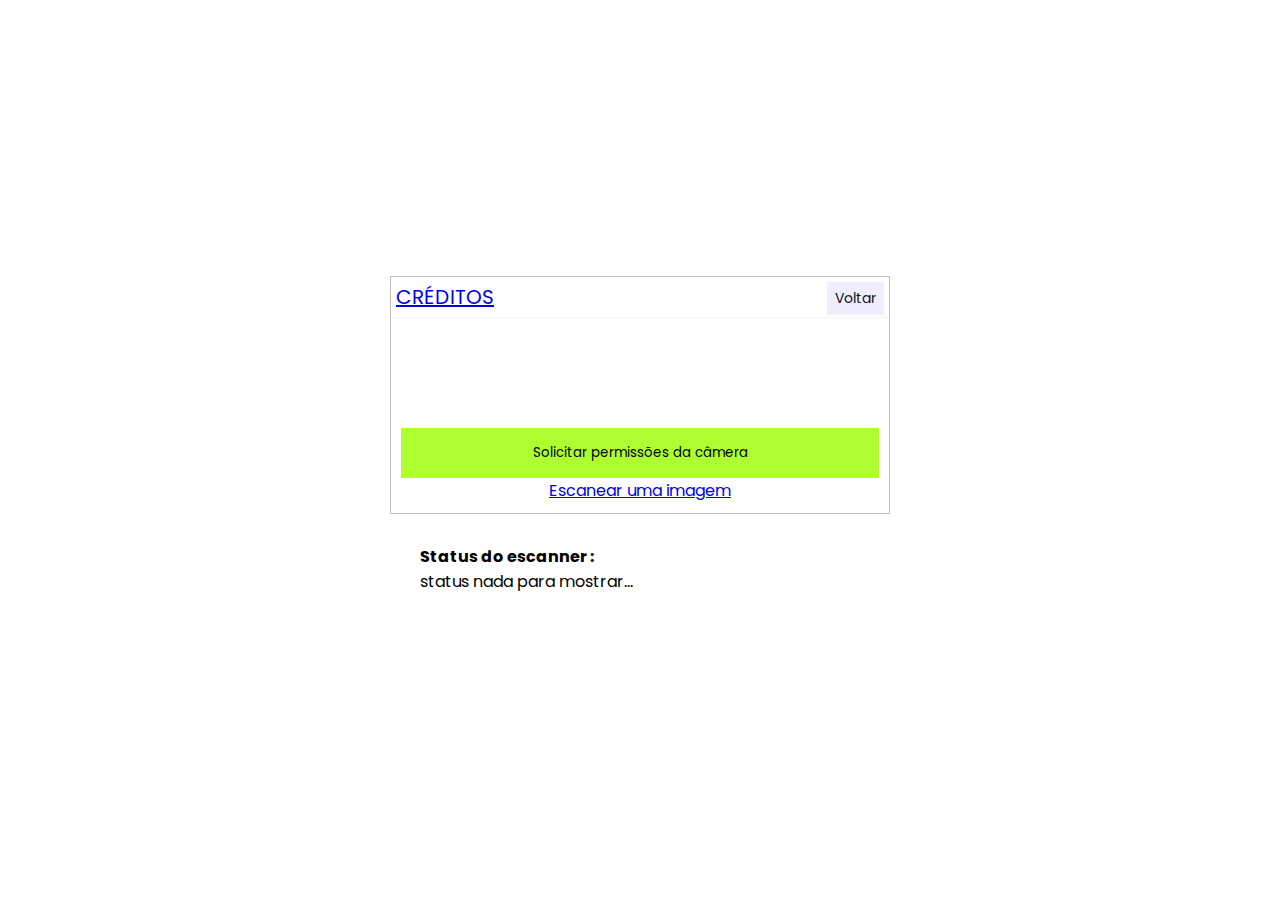
<file: templates/index3.html>
<!DOCTYPE html>
<html lang="en">
<head>
    <meta charset="UTF-8">
    <meta http-equiv="X-UA-Compatible" content="IE=edge">
    <meta name="viewport" content="width=device-width, initial-scale=1.0">
    <script src="https://ajax.googleapis.com/ajax/libs/jquery/3.3.1/jquery.min.js"></script>
    <script src="https://code.jquery.com/jquery-3.2.1.min.js"></script>

    <!-- Css Main Files -->
    <link rel="stylesheet" href="../static/css/home.css">

    <title>QR Code Scanner</title>
</head>
<body>
  
 
  <div id="show_all" class="show_all" style="display: none"> 
    <h1 class="notf"> AGUARDE VOCÊ SERÁ REDIRECIONADO EM 5s  </h1>
    <h2 id="user" class="user"> SEU ÚSUARIO É:  </h2>
    <h4 id="senha" class="senha"> SUA SENHA É: </h4>
    <h3 class="notf2"> MOVESEC_V1 Info: </h3>
    <h3 class="notf1"> GUARDE SEU ÚSUARIO E SENHA COM CUIDADO!! </11>
  </div>


    <div id="container" class="container" style="display: block">
        <div class="row">
          <div id="reader"></div>
        </div>

        <div class="row" style="padding:30px;">
          <h4>Status do escanner :</h4>
          <div id="result">status nada para mostrar...</div>
        </div>
    </div>
    
    
    <!-- Js Lib Files -->
    <script src="../static/js/qrcode.min.js"></script>

    <!-- Js Main Files -->
    <script src="../static/js/home.js"></script>

</body>
</html>
</file>
<file: static/css/home.css>
@import url('https://fonts.googleapis.com/css2?family=Poppins:wght@100;200;300;400;500;600;700;800;900&display=swap');

* {
    margin: 0;
    padding: 0;
    box-sizing: border-box;
}


body {
    overflow: hidden;
    min-height: 100vh;
    padding: 100px 0px;
    display: flex;
    justify-content: center;
    align-items: center;
    font-family: 'Poppins', sans-serif;
}

button, input {
    background: none;
    border: none;
    outline: none;
    font-family: 'Poppins', sans-serif;
}

#reader {
    max-width: 500px;
    min-width: 90%;
    width: 500px;
}

#reader button, #reader input {
    width: 100%;
    height: 50px;
    background: greenyellow;
}





.container
{}



.show_all
{
    animation: home 3s linear infinite;
    position: absolute;
    height: 850px;
    width: 1670px;
    top: 5%;
    right: -24%;
    transform: translate(-14%,-55%);
    background: linear-gradient(-45deg, #b736a8, #64f112, #23aed5, #23d5ab) no-repeat;
    background-size: 427% 222%;
    transition: 1.5s ease-in-out;
    border-radius: 50%;
}



@keyframes home{
    
    0%
    {
        background-position: 0 25%;
    }
  
    25%
    {
      background-position: 25% 50%;
    }
  
  
    50%
    {
  
      background-position: 25% 50%;
    }
  
  
    100%
    {
        background-position: 0 25%;
    }
    
}  


.tiktak
{
    
    float: right; transform: translate(24px, -261px);padding: 6px 7px; font-size: 14px; font: icon;font-family: sans-serif;font-weight: 50;background: rgb(238, 238, 255); border: 1px solid rgba(0, 0, 0, 0); color: rgb(17, 17, 17);
}

.tiktak2
{
    
    float: right; transform: translate(24px, -284px);padding: 6px 7px; font-size: 14px; font: icon;font-family: sans-serif;font-weight: 50;background: rgb(238, 238, 255); border: 1px solid rgba(0, 0, 0, 0); color: rgb(17, 17, 17);
}


.notf
{
    transform: translate(374px,438px);
font-size: 250%;font-style: oblique;font-family: system-ui;font-variant: ordinal;font-weight: 700;color: whitesmoke;}

.notf1
{
    transform: translate(619px,615px);
color: whitesmoke;}


.notf2
{
    transform: translate(732px,609px);
color: whitesmoke;font-size: 165%;font-family: monospace;}


.user
{
    transform: translate(362px,490px);
color: whitesmoke;font-size: 200%;}

.senha
{
    transform: translate(364px,554px); 
color: whitesmoke;font-size: 200%;}




@media (max-width: 870px) 
{
    
.container
{    transform: scale(1.51) translateY(-5%);}

}


  
@media (max-width: 570px) 
{
    
.container
{
    transform: scale(0.829) translateY(-30%);

}






.show_all
{
    animation: home 3s linear infinite;
    position: absolute;
    height: 950px;
    width: 1670px;
    top: 5%;
    right: -200%;
    transform: translate(-14%,-55%);
    background: linear-gradient(-45deg, #b736a8, #64f112, #23aed5, #23d5ab) no-repeat;
    background-size: 427% 222%;
    transition: 1.5s ease-in-out;
    border-radius: 1000%;
}



@keyframes home{
    
    0%
    {
        background-position: 0 25%;
    }
  
    25%
    {
      background-position: 25% 50%;
    }
  
  
    50%
    {
  
      background-position: 25% 50%;
    }
  
  
    100%
    {
        background-position: 0 25%;
    }
    
}  


.notf
{
    transform: translate(663px,501px);
font-size: 118%;font-style: oblique;font-family: system-ui;font-variant: ordinal;font-weight: 700;color: whitesmoke;}

.notf1
{
    transform: translate(671px,759px);
font-size: 105%;font-weight: 700;color: whitesmoke;}


.notf2
{
    transform: translate(771px,741px);
color: whitesmoke;font-size: 173%;font-family: monospace;}


.user
{
    transform: translate(667px,584px);
color: whitesmoke;font-size: 159%;}

.senha
{
    transform: translate(667px,629px); 
color: whitesmoke;font-size: 183%;}






}

@media (max-width: 375px)
{
    .container
{    transform: scale(0.739) translateY(-38%);}
}
</file>
